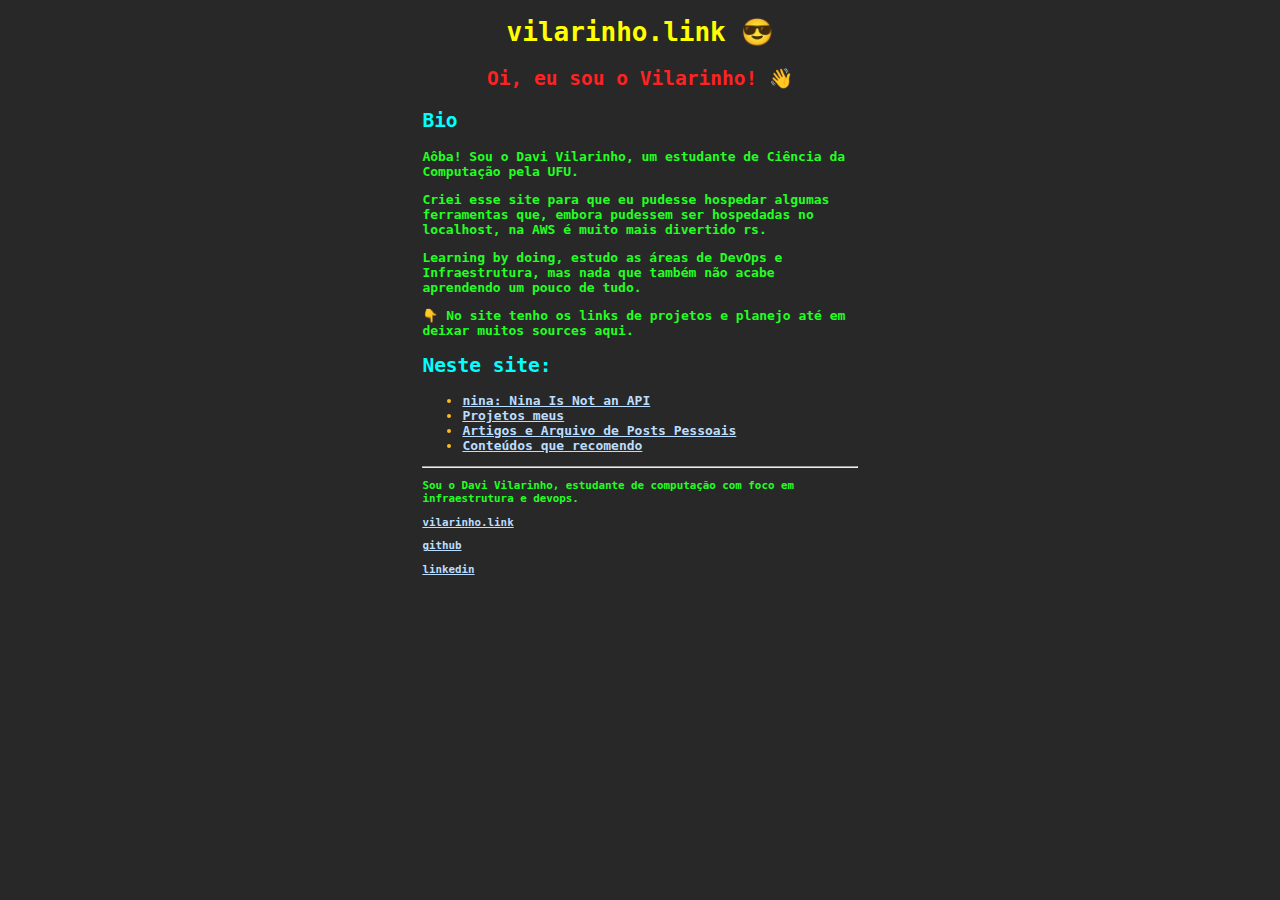
<file: main_page.html>
<!DOCTYPE html>
<html>
    <head>
        <!-- Primary Meta Tags -->
        <meta charset="utf-8"/>
        <title>Link do Vilarinho</title>
        <link rel="shortcut icon" type="image/png" href="/favicon.png" />
        <link rel="stylesheet" href="main_page.css" />
        <meta name="title" content="Link do Vilarinho">
        <meta name="description" content="Meu link pessoal. Tenho aqui alguns artigos com source codes do que faço (automações e devops) e a nina que é uma semi-API para ações americanas">
        <meta name="viewport" content="width=device-width, initial-scale=1"/>
        
        <!-- Open Graph / Facebook -->
        <meta property="og:type" content="website">
        <meta property="og:url" content="https://vilarinho.link">
        <meta property="og:title" content="Link do Vilarinho">
        <meta property="og:description" content="Meu link pessoal. Tenho aqui alguns artigos com source codes do que faço (automações e devops) e a nina que é uma semi-API para ações americanas">
        <meta property="og:image" content="https://vilarinho.link/assets/logo.png">
        
        <!-- Twitter -->
        <meta property="twitter:card" content="summary_large_image">
        <meta property="twitter:url" content="https://vilarinho.link">
        <meta property="twitter:title" content="Link do Vilarinho">
        <meta property="twitter:description" content="Meu link pessoal. Tenho aqui alguns artigos com source codes do que faço (automações e devops) e a nina que é uma semi-API para ações americanas">
        <meta property="twitter:image" content="https://vilarinho.link/assets/logo.png">
    </head>
    <body>
        <h1 >vilarinho.link 😎</h1>
        <div style="text-align: center;">
            <p class="description">Oi, eu sou o Vilarinho! 👋</p>
        </div>

        <h2>Bio</h2>
        <p>Aôba! Sou o Davi Vilarinho, um estudante de Ciência da Computação pela UFU.</p>
        <p>Criei esse site para que eu pudesse hospedar algumas ferramentas que, 
            embora pudessem ser hospedadas no localhost, na AWS é muito mais divertido rs.
        </p>

        <p>Learning by doing, estudo as áreas de DevOps e Infraestrutura, mas nada que também não acabe aprendendo um pouco de tudo.</p>

        <p> 👇 No site tenho os links de projetos e planejo até em deixar muitos sources aqui.</p>

        <h2>Neste site:</h2>

        <ul>
            <li><a href="/nina/">nina: Nina Is Not an API</a></li>
            <li><a href="/projetos/projetos.html">Projetos meus</a></li>
            <li><a href="/artigos.html">Artigos e Arquivo de Posts Pessoais</a></li>
            <li><a href="/conteudo.html">Conteúdos que recomendo</a></li>
        </ul>
        <footer style="font-size: smaller;">
            <hr>
            <p>Sou o Davi Vilarinho, estudante de computação com foco em infraestrutura e devops.</p>
            <p><a href="https://vilarinho.link">vilarinho.link</a></p>
            <p><a href="https://github.com/vilarinux">github</a></p>
            <p><a href="https://www.linkedin.com/in/davi-ramos-vilarinho/">linkedin</a></p>
        </footer>

    </body>
</html>
</file>
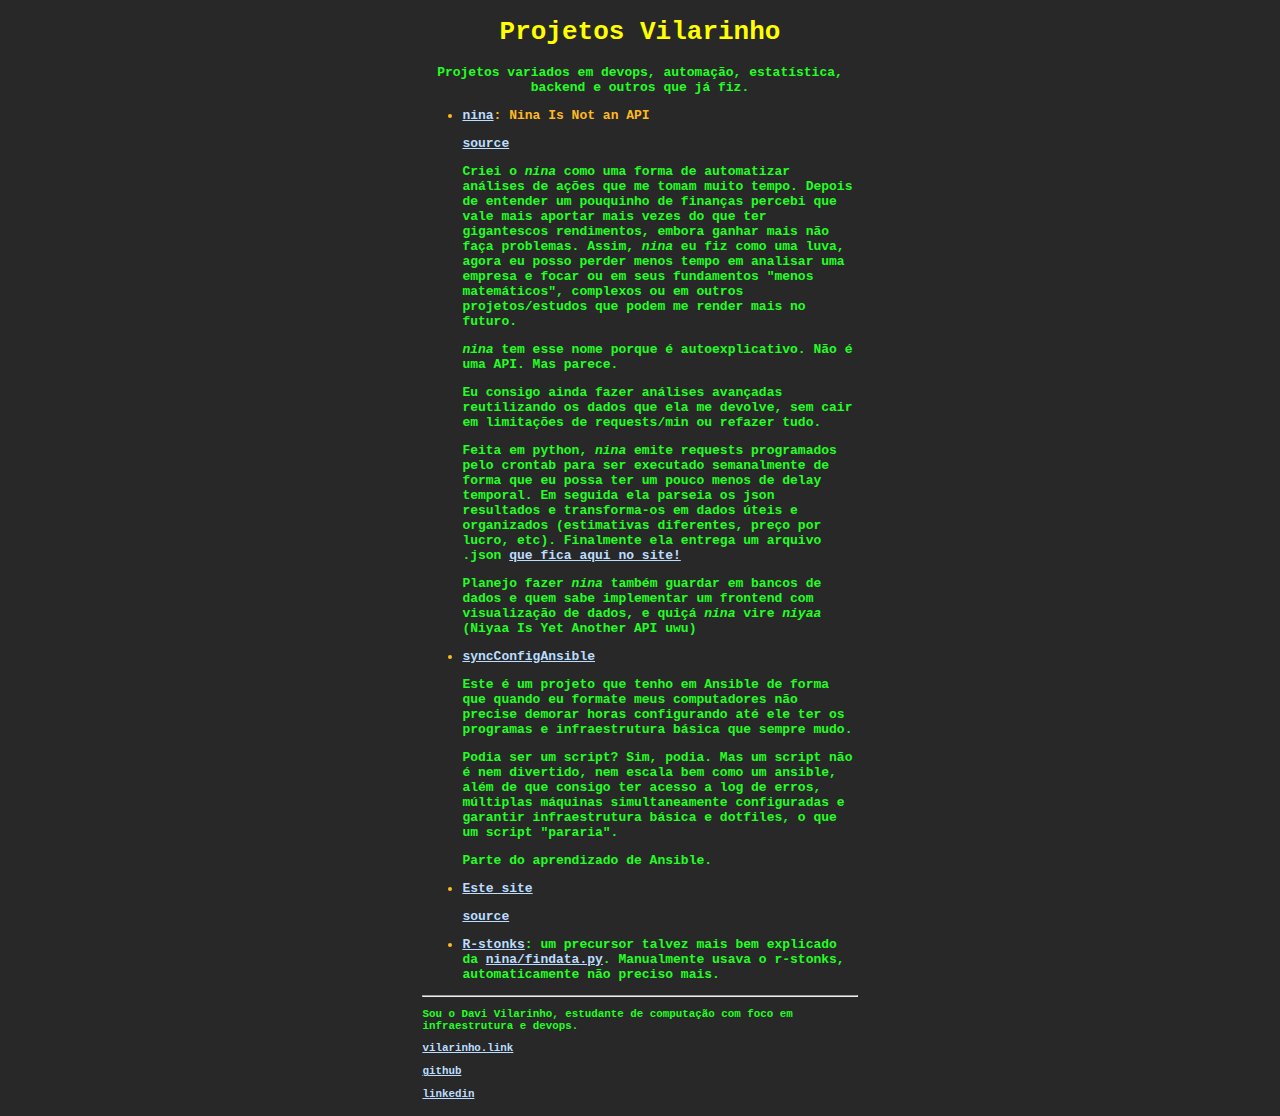
<file: projetos/projetos.html>
<!DOCTYPE html>
<html>
    <head>
        <meta charset="utf-8"/>
        <title>Projetos do Vilarinho</title>
        <link rel="shortcut icon" type="image/png" href="/favicon.png" />
        <link rel="stylesheet" href="../main_page.css" />
        <meta name="title" content="Projetos do Vilarinho">
        <meta name="description" content="Projetos variados em devops, automação, estatística, backend e outros que já fiz.">
        <meta name="viewport" content="width=device-width, initial-scale=1"/>
        
        <!-- Open Graph / Facebook -->
        <meta property="og:type" content="website">
        <meta property="og:url" content="https://vilarinho.link/projetos/projetos.html">
        <meta property="og:title" content="Projetos do Vilarinho">
        <meta property="og:description" content="Projetos variados em devops, automação, estatística, backend e outros que já fiz.">
        <meta property="og:image" content="https://vilarinho.link/assets/logo.png">
        
        <!-- Twitter -->
        <meta property="twitter:card" content="summary_large_image">
        <meta property="twitter:url" content="https://vilarinho.link/projetos/projetos.html">
        <meta property="twitter:title" content="Projetos do Vilarinho">
        <meta property="twitter:description" content="Projetos variados em devops, automação, estatística, backend e outros que já fiz.">
        <meta property="twitter:image" content="https://vilarinho.link/assets/logo.png">
    </head>
    <body style="background-color: #282828;">
        <h1>Projetos Vilarinho</h1>
        <div style="text-align: center;"><p>Projetos variados em devops, automação, estatística, backend e outros que já fiz.</p></div>
        <ul>
            <li><a href="https://vilarinho.link/nina/">nina</a>: Nina Is Not an API</li>
                <p><a href="https://github.com/vilarinux/nina">source</a></p>
                <p>Criei o <i>nina</i> como uma forma de automatizar análises de ações que me tomam muito tempo.
                Depois de entender um pouquinho de finanças percebi que vale mais aportar mais vezes do que ter gigantescos rendimentos,
            embora ganhar mais não faça problemas. Assim, <i>nina</i> eu fiz como uma luva, agora eu posso 
            perder menos tempo em analisar uma empresa e focar ou em seus fundamentos "menos matemáticos", complexos ou 
            em outros projetos/estudos que podem me render mais no futuro.</p>

            <p><i>nina</i> tem esse nome porque é autoexplicativo. Não é uma API. Mas parece.</p>

            <p>Eu consigo ainda fazer análises avançadas reutilizando os dados que ela me devolve, sem cair
            em limitações de requests/min ou refazer tudo.</p>

            <p>Feita em python, <i>nina</i> emite requests programados pelo crontab para ser executado semanalmente
            de forma que eu possa ter um pouco menos de delay temporal. Em seguida ela parseia os json resultados e 
            transforma-os em dados úteis e organizados (estimativas diferentes, preço por lucro, etc). Finalmente ela 
            entrega um arquivo .json <a href="../nina/">que fica aqui no site!</a></p>

            <p>Planejo fazer <i>nina</i> também guardar em bancos de dados e quem sabe implementar um frontend
            com visualização de dados, e quiçá <i>nina</i> vire <i>niyaa</i> (Niyaa Is Yet Another API uwu)</p>

            <li>                    
                <a href="https://www.github.com/vilarinux/syncConfigAnsible">syncConfigAnsible</a>
                <p>Este é um projeto que tenho em Ansible de forma que quando eu formate meus 
                    computadores não precise demorar horas configurando até ele ter os programas e 
                    infraestrutura básica que sempre mudo.
                </p>

                <p>
                    Podia ser um script? Sim, podia. Mas um script não é nem divertido, nem escala bem
                    como um ansible, além de que consigo ter acesso a log de erros, múltiplas máquinas 
                    simultaneamente configuradas e garantir infraestrutura básica e dotfiles, o que um script "pararia".
                </p>
                <p>Parte do aprendizado de Ansible.</p>
            </li>

            <li>
                <a href="https://vilarinho.link">Este site</a>

                <p><a href="https://github.com/vilarinux/html">source</a></p>
            </li>

            <li>
                <p><a href="https://github.com/vilarinux/r-stonks">R-stonks</a>: um precursor talvez mais bem explicado
                da <a href="https://github.com/vilarinux/nina/blob/main/findata.py">nina/findata.py</a>. Manualmente usava o r-stonks, automaticamente não preciso mais.</p>
            </li>
        </ul>
        <footer style="font-size: smaller;">
            <hr>
            <p>Sou o Davi Vilarinho, estudante de computação com foco em infraestrutura e devops.</p>
            <p><a href="https://vilarinho.link">vilarinho.link</a></p>
            <p><a href="https://github.com/vilarinux">github</a></p>
            <p><a href="https://www.linkedin.com/in/davi-ramos-vilarinho/">linkedin</a></p>
        </footer>
    </body>
</html>
</file>
<file: main_page.css>
h1 {
    color: yellow;
    font-weight: bolder;
    text-align: center;
}

h2 {
    color: cyan;
    font-weight: bolder;
}

h3 {
    color: #aaddff;
    font-weight: bolder;
}

.description {
    color: #ff2222;
    font-size: 1.5em;
}

a {
    color: #bbddff
}

p {
    color: #22ff22;
}

ul {
    color: #ffba22;
}

a:visited {color: #ffaaff}

@media only screen and (min-width: 600px) {
    body {
        background-color: #282828;
        font-family: monospace;
        color: chartreuse;
        font-weight: bold;
        margin-left: 10%;
        margin-right: 10%;
    }
}

@media only screen and (min-width: 768px) {
    body {
        background-color: #282828;
        font-family: monospace;
        color: chartreuse;
        font-weight: bold;
        margin-left: 10%;
        margin-right: 10%;
    }
}

@media only screen and (min-width: 992px) {
    body {
        background-color: #282828;
        font-family: monospace;
        color: chartreuse;
        font-weight: bold;
        margin-left: 10%;
        margin-right: 10%;
    }
}

@media only screen and (min-width: 1200px) {
    body {
        background-color: #282828;
        font-family: monospace;
        color: chartreuse;
        font-weight: bold;
        margin-left: 33%;
        margin-right: 33%;
    }
}
</file>
